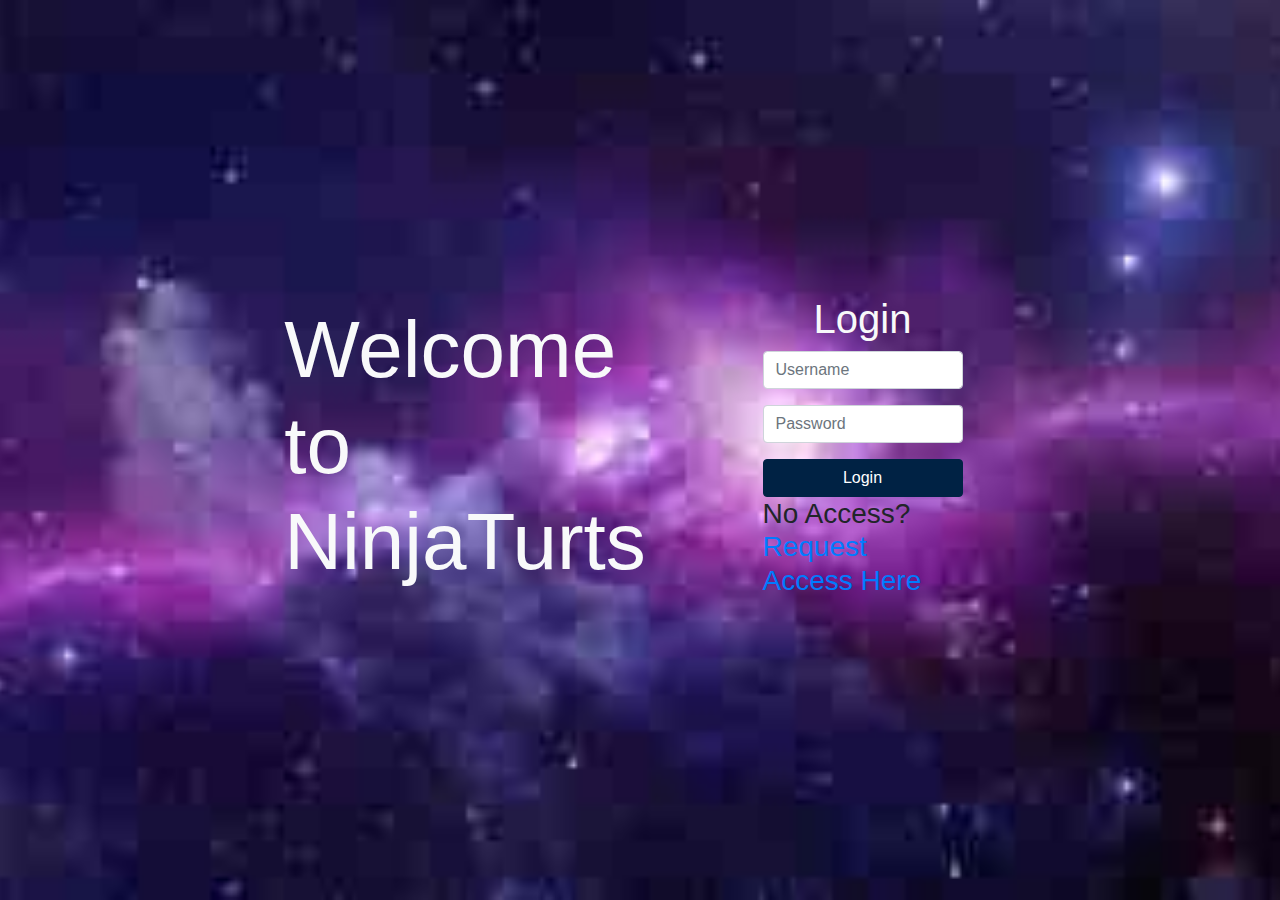
<file: index.html>
<!DOCTYPE html>
<html lang="en">
<head>
    <meta charset="UTF-8">
    <meta name="viewport" content="width=device-width, initial-scale=1.0">
    <title>Galaxy Login Form</title>
    <link rel="stylesheet" href="https://stackpath.bootstrapcdn.com/bootstrap/4.5.2/css/bootstrap.min.css">
    <link rel="stylesheet" href="indexStyle.css">
</head>
<body>
    <div class="container">
        <h1 class="text-light" id="title">Welcome to NinjaTurts</h1>
        <div class="row justify-content-center">
            <div class="col-md-6">
                <form id="loginForm">
                    <h1 class="text-center text-light">Login</h2>
                    <div class="form-group">
                        <input type="text" id="username" class="form-control" placeholder="Username" required>
                    </div>
                    <div class="form-group">
                        <input type="password" id="password" class="form-control" placeholder="Password" required>
                    </div>
                    <button type="submit" class="btn btn-primary btn-block">Login</button>
                    <h3>No Access?<a href="mailto:werdnanibor@gmail.com">Request Access Here</a></h3>
                </form>
            </div>
        </div>
    </div>

    <script src="https://code.jquery.com/jquery-3.5.1.slim.min.js"></script>
    <script src="https://cdn.jsdelivr.net/npm/@popperjs/core@2.6.0/dist/umd/popper.min.js"></script>
    <script src="https://stackpath.bootstrapcdn.com/bootstrap/4.5.2/js/bootstrap.min.js"></script>
    <script src="login.js"></script>
</body>
</html>
</file>
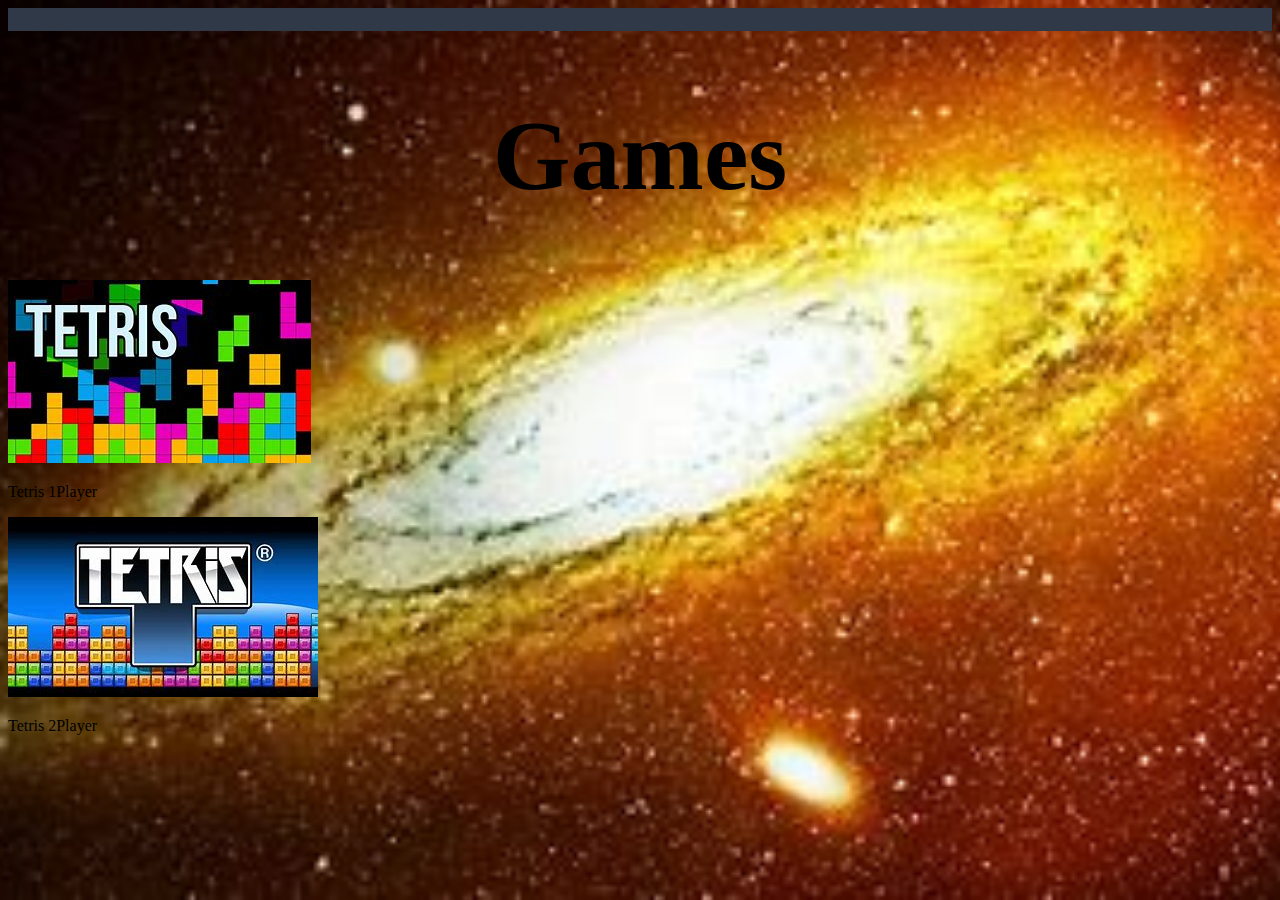
<file: gamesList.html>
<!DOCTYPE html>
<html lang="en">
<head>
    <meta charset="UTF-8">
    <meta http-equiv="X-UA-Compatible" content="IE=edge">
    <meta name="viewport" content="width=device-width, initial-scale=1.0">
    <link rel="stylesheet" href="gamesListStyle.css">
    <link rel="stylesheet" href="https://cdn.jsdelivr.net/npm/bootstrap@5.1.3/dist/css/bootstrap.min.css" integrity="sha384-1BmE4kWBq78iYhFldvKuhfTAU6auU8tT94WrHftjDbrCEXSU1oBoqyl2QvZ6jIW3" crossorigin="anonymous">
	<link rel="stylesheet" href="https://cdnjs.cloudflare.com/ajax/libs/font-awesome/6.2.0/css/all.min.css" integrity="sha512-xh6O/CkQoPOWDdYTDqeRdPCVd1SpvCA9XXcUnZS2FmJNp1coAFzvtCN9BmamE+4aHK8yyUHUSCcJHgXloTyT2A==" crossorigin="anonymous" referrerpolicy="no-referrer">
    <title>Games</title>
</head>
<body>
    <div class="navtop">
        <a href="home.html"><i class="fa fa-arrow-left"></i></a>
    </div>
    <div class="title">
        <h1>Games</h1>
    </div>
    <div class="container">
        <div class="row">
            <div class="col-md-4">
                <div class="card" style="width: 18rem;">
                    <a href="tetris.html"><img src="img/tetris1p.2.jpg" class="card-img-top" alt="..."></a>
                    <div class="card-body">
                        <p>Tetris 1Player</p>
                    </div>
                </div>
            </div>
            <div class="col-md-4">
                <div class="card" style="width: 18rem;">
                    <a href="tetris2p.html"><img src="img/tetris2p.jpg" class="card-img-top" alt="..."></a>
                    <div class="card-body">
                        <p>Tetris 2Player</p>
                    </div>
                </div>
            </div>
        </div>
    </div>
</body>
</html>
</file>
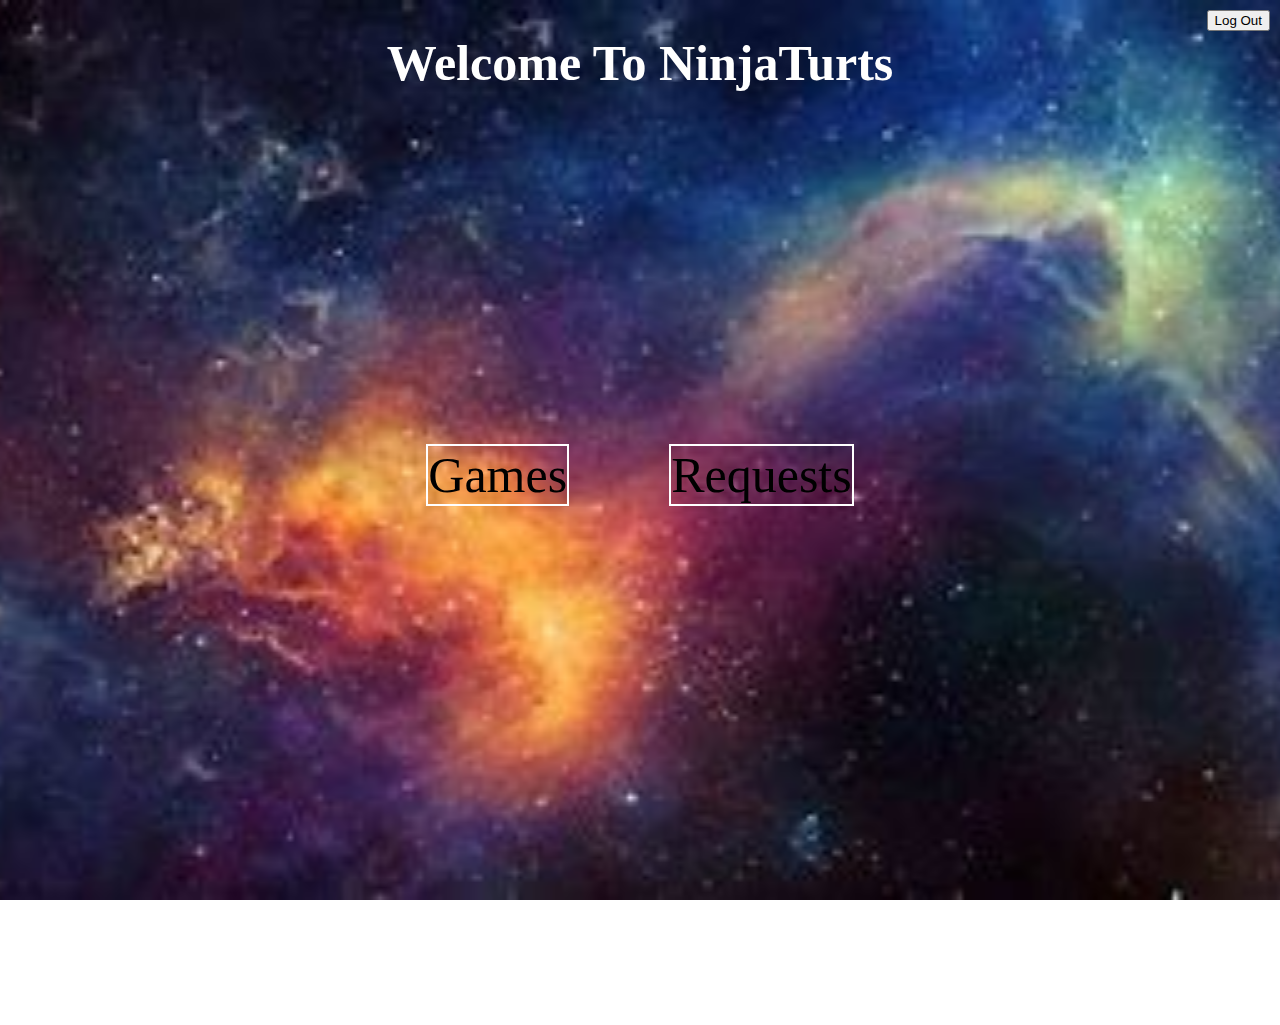
<file: home.html>
<!DOCTYPE html>
<html lang="en">
<head>
  <meta charset="UTF-8">
  <meta name="viewport" content="width=device-width, initial-scale=1.0">
  <title>Galaxy Background Design with Bootstrap</title>
  <!-- <style>
    body {
      background: linear-gradient(135deg, #000000, #1f0333, #350d71, #461fa9, #3e26c8);
    }
  </style> -->
  <link rel="stylesheet" href="homeStyle.css">
</head>
<body>
  <div class="logoutBtnContainer">
    <div class="logout">
      <button id="logoutBtn">Log Out</button>
    </div>
  </div>
  <div class="title">
    <h1 class="" >Welcome To NinjaTurts</h1>
  </div>
    <div class="container">
        <div class="choices">
          <!-- <a href="message.html">Random Message</a> -->
          <a href="gamesList.html">Games</a>
          <a href="mailto:werdnanibor@gmail.com">Requests</a> <!--includeEmail -->
        </div>
        <script src="logout.js"></script>
    </div>
</body>
</html>
</file>
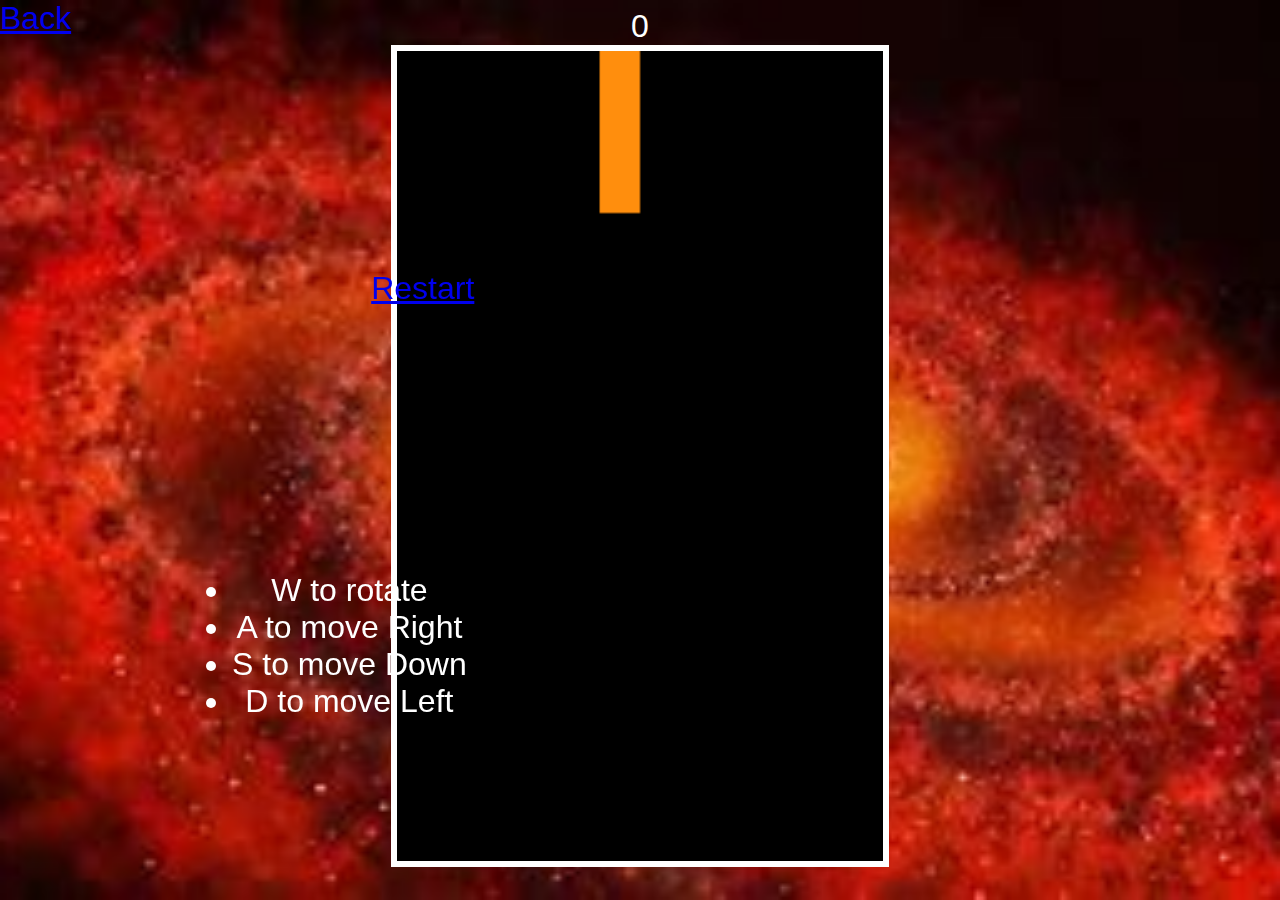
<file: tetris.html>
<!DOCTYPE html>
<html>
  <head>
    <meta charset="UTF-8">
    <title>tetrisgame</title>
    <meta name="viewport" content="width=device-width,initial-scale=1"><link rel="stylesheet" href="https://cdn.jsdelivr.net/npm/bootstrap@5.1.3/dist/css/bootstrap.min.css" integrity="sha384-1BmE4kWBq78iYhFldvKuhfTAU6auU8tT94WrHftjDbrCEXSU1oBoqyl2QvZ6jIW3" crossorigin="anonymous">
		<link rel="stylesheet" href="https://cdnjs.cloudflare.com/ajax/libs/font-awesome/6.2.0/css/all.min.css" integrity="sha512-xh6O/CkQoPOWDdYTDqeRdPCVd1SpvCA9XXcUnZS2FmJNp1coAFzvtCN9BmamE+4aHK8yyUHUSCcJHgXloTyT2A==" crossorigin="anonymous" referrerpolicy="no-referrer">
    <!-- <link rel="stylesheet" type="text/css" href="tetrisStyle.css"> -->
    <!-- <script type="text/javascript" src="tetris.js"></script> -->
    <style>
      body {
          background: url(img/galaxy9.jpg)no-repeat center center fixed;
          background-size: cover;
          display: flex;
          color: #fff;
          font-family: sans-serif;
          font-size: 2em;
          text-align: center;
      }
      #back{
        position: absolute;
        top: 0;
        left: 0;
      }
      #restart{
        position:absolute;
        top:30%;
        left:29%;
        height: 30px;
      }
      ul{
        position:absolute;
        top:60%;
        left:15%;
      }

      .player {
          flex: 1 1 auto;
      }

      canvas {
          background-color: transparent;
          border: solid .2em #fff;
          height: 90vh;
      }
  </style>
  </head>
  <body>
    <a class="btn btn-primary" id="back" href="gamesList.html" role="button">Back</a>
    <a class="btn btn-primary"  id="restart" href="tetris.html" role="button">Restart</a>
    <div class="ints">
      <ul>
        <li>W to rotate</li>
        <li>A to move Right</li>
        <li>S to move Down</li>
        <li>D to move Left</li>
      </ul>
    </div>
    <div class="player">
      <div class="score"></div>
      <canvas class="tetris" width="240" height="400"></canvas>
      
    </div>
   
    <script src="arena.js"></script>
    <script src="player.js"></script>
    <script src="tetris2.js"></script>
    <script src="main.js"></script>
</body>
</html>
</file>
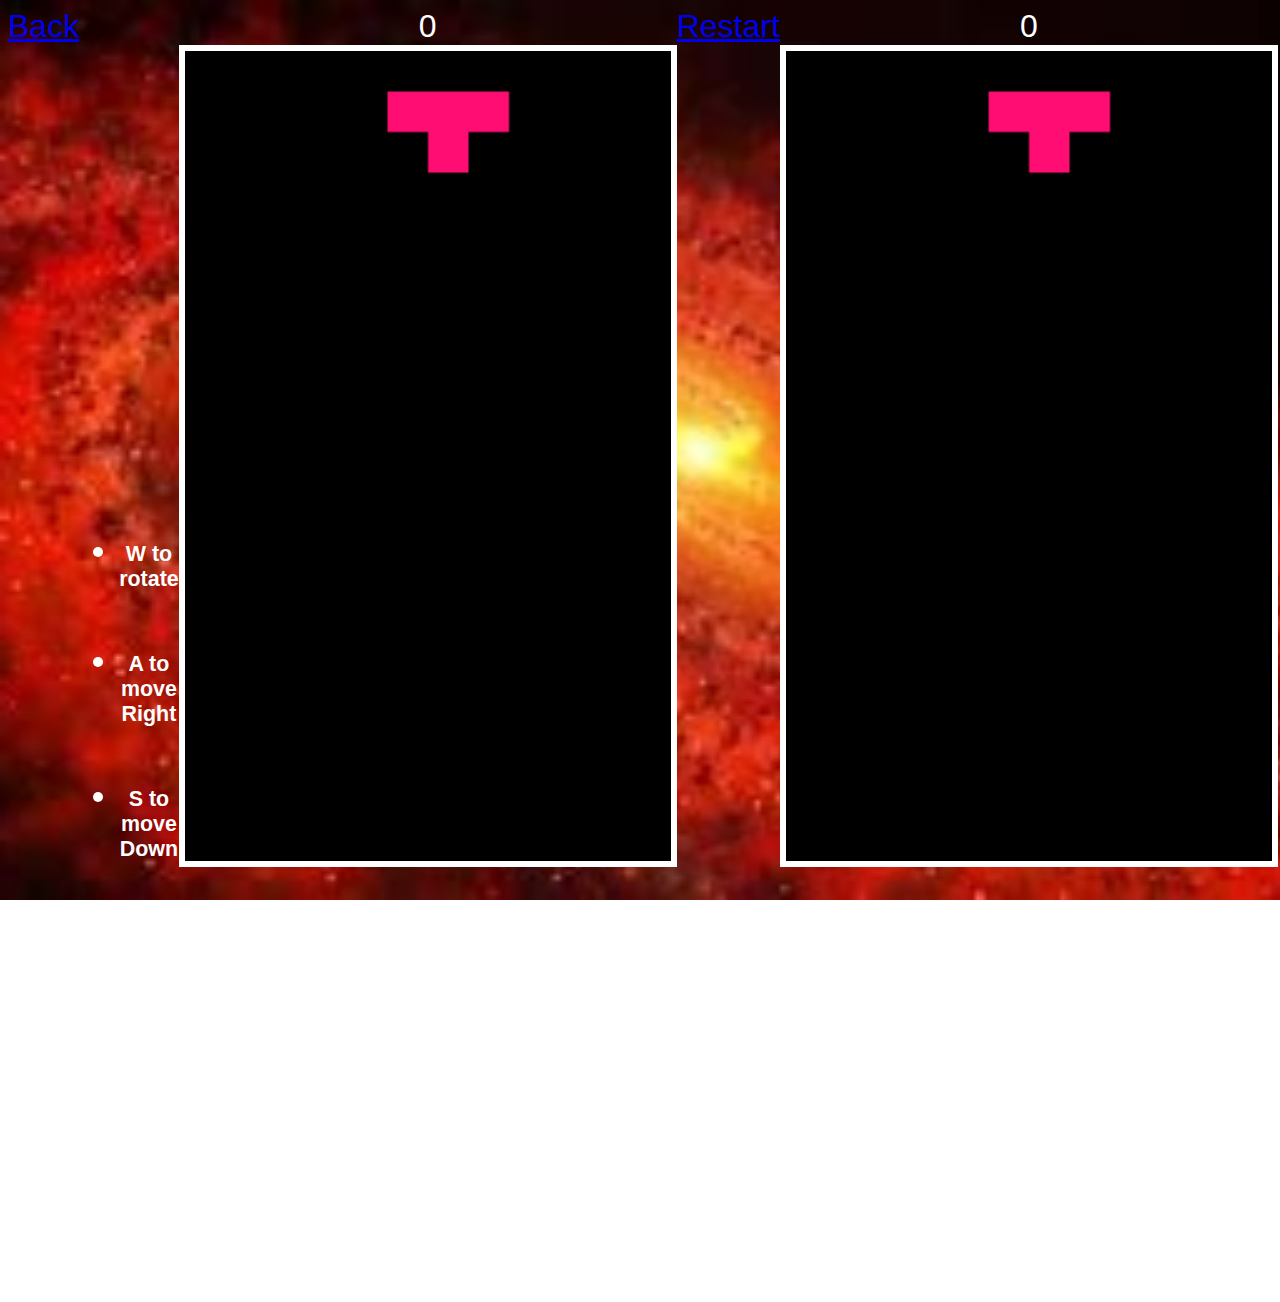
<file: tetris2p.html>
<html>
<head>
    <title>Tetris2p</title>
    <meta name="viewport" content="width=device-width,initial-scale=1"><link rel="stylesheet" href="https://cdn.jsdelivr.net/npm/bootstrap@5.1.3/dist/css/bootstrap.min.css" integrity="sha384-1BmE4kWBq78iYhFldvKuhfTAU6auU8tT94WrHftjDbrCEXSU1oBoqyl2QvZ6jIW3" crossorigin="anonymous">
		<link rel="stylesheet" href="https://cdnjs.cloudflare.com/ajax/libs/font-awesome/6.2.0/css/all.min.css" integrity="sha512-xh6O/CkQoPOWDdYTDqeRdPCVd1SpvCA9XXcUnZS2FmJNp1coAFzvtCN9BmamE+4aHK8yyUHUSCcJHgXloTyT2A==" crossorigin="anonymous" referrerpolicy="no-referrer">
    <style>
        body {
            background: url(img/galaxy9.jpg)no-repeat center center fixed;
            background-size: cover;
            display: flex;
            color: #fff;
            font-family: sans-serif;
            font-size: 2em;
            text-align: center;
        }
        .player {
            flex: 1 1 auto;
        }
        ul{
           position: relative;
           top: 50%;
           left: 0;
        }
        li{
            font-size: ;
        }
        a{
            height: 30px;
        }
        canvas {
            background-color: transparent;
            border: solid .2em #fff;
            height: 90vh;
        }
    </style>
</head>
<body>
    <a class="btn btn-primary" id="back" href="gamesList.html" role="button">Back</a>
    <ul>
        <li><h6>W to rotate</h6></li>
        <li><h6>A to move Right</h6></li>
        <li><h6>S to move Down</h6></li>
        <li><h6>D to move Left</h6></li>
    </ul>
    <div class="player">
        <div class="score"></div>
        <canvas class="tetris" width="240" height="400"></canvas>
    </div>
    <a class="btn btn-primary"  id="restart" href="tetris2p.html" role="button">Restart</a>

    <div class="player">
        <div class="score"></div>
        <canvas class="tetris" width="240" height="400"></canvas>
    </div>
    <ul>
        <li><h6>Arrow UP to rotate</h6></li>
        <li><h6>Arrow RIGHT to move Right</h6></li>
        <li><h6>Arrow DOWN to move Down</h6></li>
        <li><h6>Arrow LEFT to move Left</h6></li>
    </ul>

    <script src="arena.js"></script>
    <script src="player.js"></script>
    <script src="tetris2.js"></script>
    <script src="main.js"></script>
</body>
</html>
</file>
<file: indexStyle.css>
body {
    background: url('img/galaxy2.jpg') no-repeat center center fixed;
    background-size: cover;
    
}

.container {
    height: 100vh;
    display: flex;
    align-items: center;
    justify-content: center;
}

.form-group {
    margin-bottom: 1rem;
}

.btn-primary {
    background-color: #002244;
    border-color: #002244;
}

.btn-primary:hover {
    background-color: #220000;
    border-color: #001122;
}
#loginForm{
    width: 200px;
}
#title{
    margin-right: 150px;
    width: 180px;
    font-size: 80px;
}
h1{
    display: flex;
    justify-content: center;
    align-items: center;
}
</file>
<file: gamesListStyle.css>
body{
    background: url(img/galaxy4yellow.jpg)no-repeat center center fixed;
    background-size: cover;
}
.title{
    display: flex;
    justify-content: center;
    align-items: center;
    
}
h1{
    color: black;
    font-size: 100px;
}
.navtop {
    background-color: #2f3947;
    height: 23px;
    width: 100%;
    border: 0;
}

.navtop div {
    display: flex;
    margin: 0 auto;
    width: 1000px;
    height: 100%;
}

.navtop div h1,
.navtop div a {
    display: inline-flex;
    align-items: center;
}

.navtop div h1 {
    flex: 1;
    font-size: 24px;
    padding: 0;
    margin: 0;
    color: #eaebed;
    font-weight: normal;
}

.navtop div a {
    padding: 0 20px;
    text-decoration: none;
    color: #c1c4c8;
    font-weight: bold;
}

.navtop div a i {
    padding: 2px 8px 0 0;
}

.navtop div a:hover {
    color: #eaebed;
}
</file>
<file: homeStyle.css>
body{
    background: url(img/galaxy3.jpg) no-repeat center center fixed;
    background-size: cover;
    margin: 0;
    padding: 0;
}
.logoutBtnContainer{
    position: fixed;
    top: 10px;
    right: 10px;
}   
.container{
    display: flex; 
    align-items: center;
    justify-content: center;
    height: 100vh;
}
.choices{
    display: flex;
    justify-content: center;
    align-items: center;
    margin-top: -200px;
}
a{
    color: black;
    margin-top: 50px;
    border: 2px solid white;
    margin: 50px;
    text-decoration: none;
    font-size: 50px;
}
.title{
    display: flex;
    justify-content: center;
    align-items: center;
}
h1{
    color: white;
    font-size: 50px;
}
</file>
<file: tetrisStyle.css>
html {
    touch-action: manipulation;
}
body{
    background: url(img/galaxy6.jpg)no-repeat center center fixed;
    background-size: cover;
}
.mainContainer{
    display: flex;
    justify-content: center;
    align-items: center;
}

.wrapper-container {
    display: inline-block;
}

.tetris-container {
    display: flex;
    flex-direction: row;
    margin: 10px;
    background-color: #333333;
}

.tetris-panel-container {
    display: flex;
    padding-left: 10px;
    padding-right: 10px;
    flex-direction: column;
    color: white;
    background-color: #333333;
}

.tetris-panel-container-padding {
    flex-grow: 1;
}

.tetris-panel-container p {
   margin: 0;
   padding: 0;
}

.tetris-button-panel {
    border-style: none;
    width: 100%;
}

.tetris-button {
    padding-top: 10px;
    padding-bottom: 10px;
    text-align: center;
    background: #444444;
}
.title{
    display: flex;
    justify-content: center;
    align-items: center;
}
</file>
